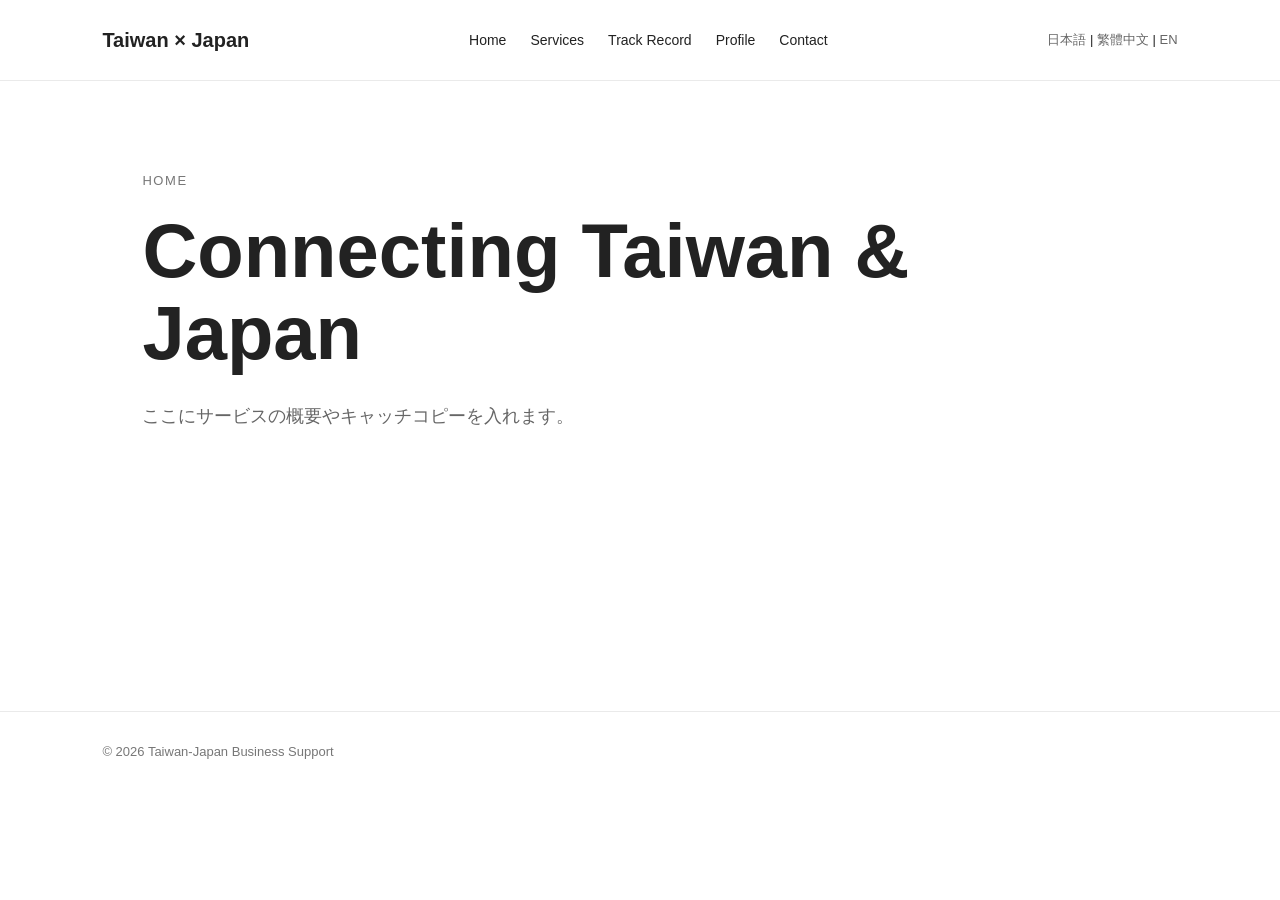
<file: index.html>
<!DOCTYPE html>
<html lang="ja">
<head>
  <meta charset="UTF-8">
  <meta name="viewport" content="width=device-width, initial-scale=1.0">

  <title>Home | Taiwan × Japan Business</title>

  <link rel="stylesheet" href="styles.css">
</head>

<body>

<header>
  <div class="logo">Taiwan × Japan</div>

  <nav>
    <a href="index.html">Home</a>
    <a href="services.html">Services</a>
    <a href="cases.html">Track Record</a>
    <a href="profile.html">Profile</a>
    <a href="contact.html">Contact</a>
  </nav>

  <div class="language">
    <a href="#">日本語</a> |
    <a href="#">繁體中文</a> |
    <a href="#">EN</a>
  </div>
</header>

<main>
  <div class="page-label">Home</div>

  <h1>
    Connecting Taiwan & Japan
  </h1>

  <p class="placeholder">
    ここにサービスの概要やキャッチコピーを入れます。
  </p>
</main>

<footer>
  © 2026 Taiwan-Japan Business Support
</footer>

</body>
</html>
</file>
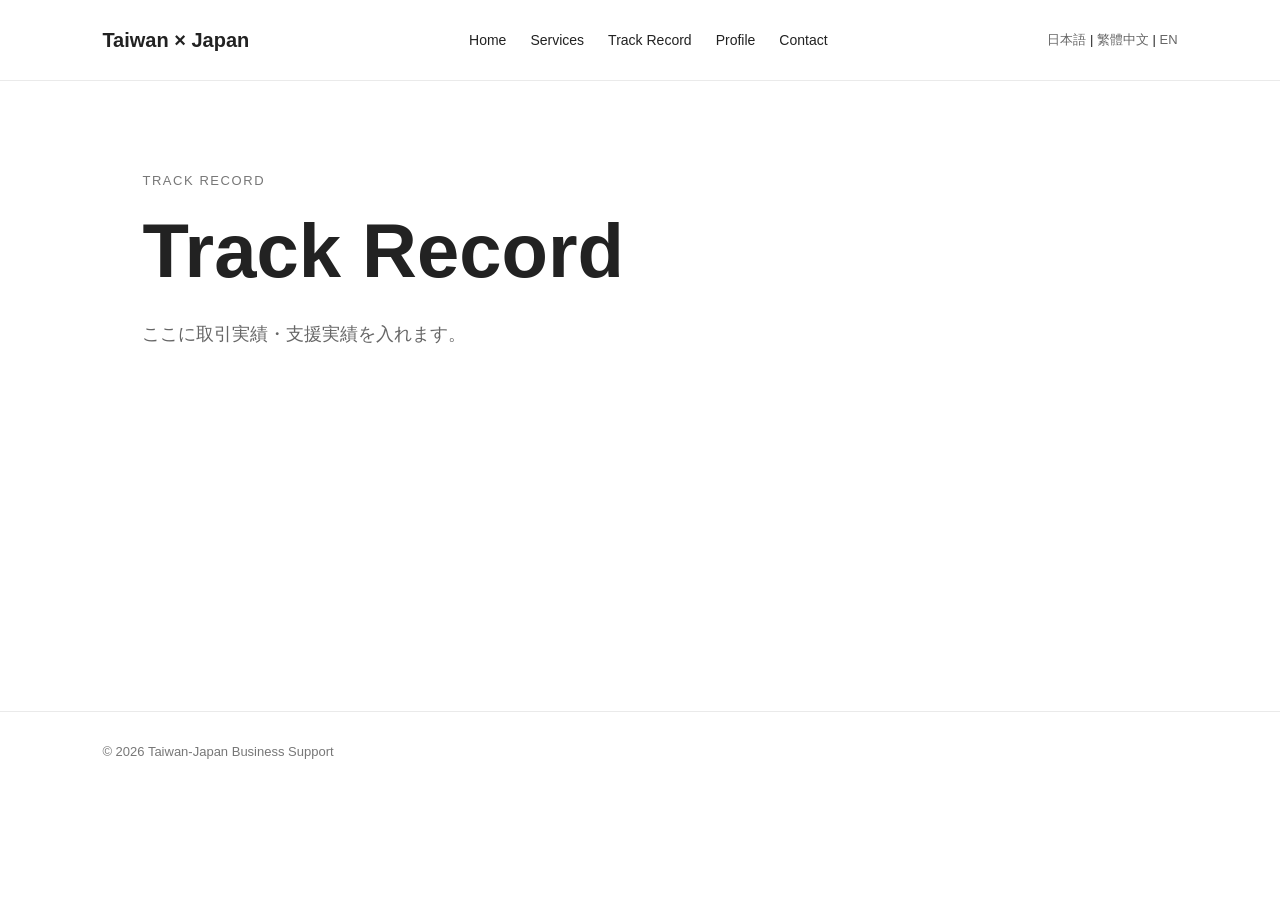
<file: cases.html>
<!DOCTYPE html>
<html lang="ja">
<head>
  <meta charset="UTF-8">
  <meta name="viewport" content="width=device-width, initial-scale=1.0">

  <title>Track Record | Taiwan × Japan Business</title>

  <link rel="stylesheet" href="styles.css">
</head>

<body>

<header>
  <div class="logo">Taiwan × Japan</div>

  <nav>
    <a href="index.html">Home</a>
    <a href="services.html">Services</a>
    <a href="cases.html">Track Record</a>
    <a href="profile.html">Profile</a>
    <a href="contact.html">Contact</a>
  </nav>

  <div class="language">
    <a href="#">日本語</a> |
    <a href="#">繁體中文</a> |
    <a href="#">EN</a>
  </div>
</header>

<main>
  <div class="page-label">Track Record</div>

  <h1>Track Record</h1>

  <p class="placeholder">
    ここに取引実績・支援実績を入れます。
  </p>
</main>

<footer>
  © 2026 Taiwan-Japan Business Support
</footer>

</body>
</html>
</file>
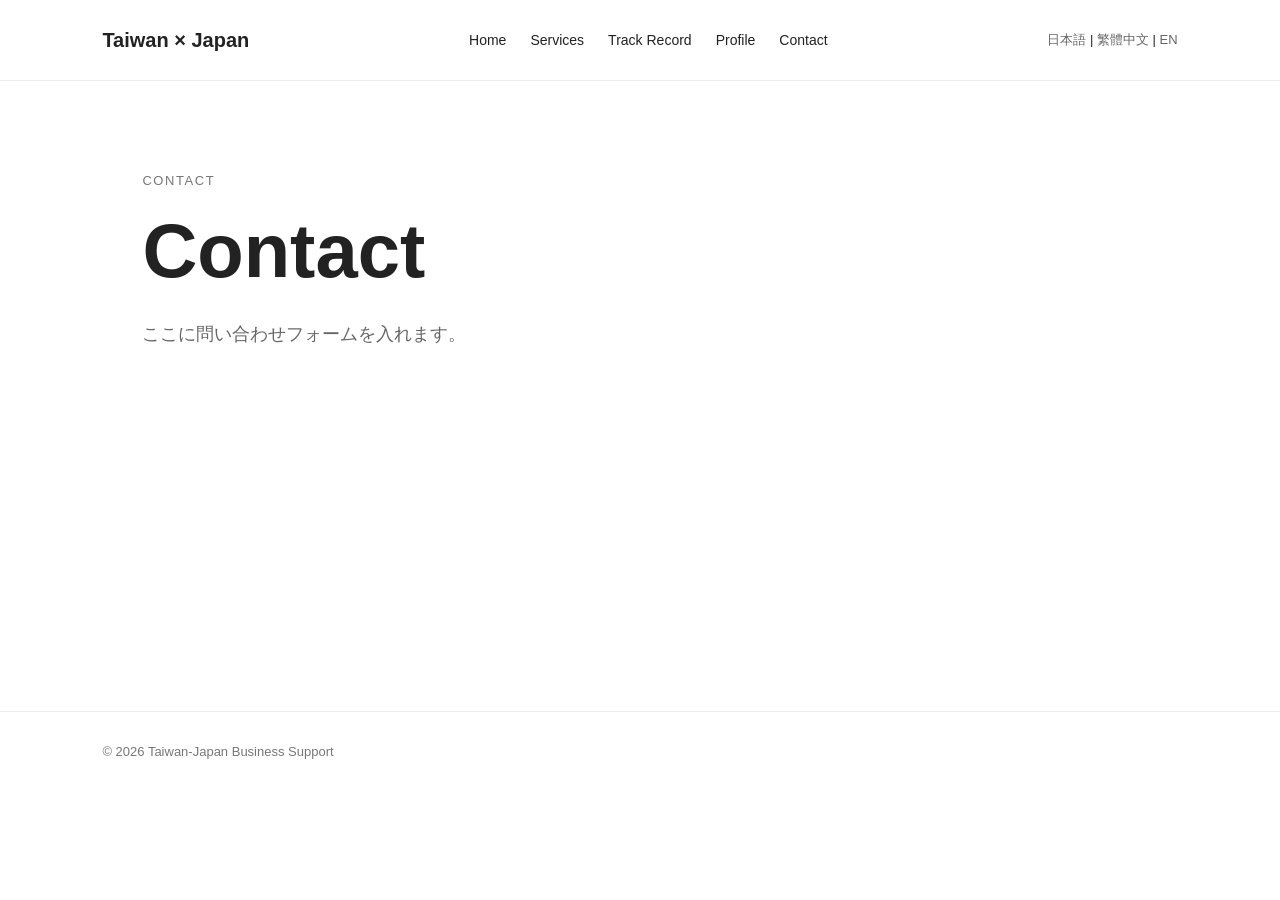
<file: contact.html>
<!DOCTYPE html>
<html lang="ja">
<head>
  <meta charset="UTF-8">
  <meta name="viewport" content="width=device-width, initial-scale=1.0">

  <title>Contact | Taiwan × Japan Business</title>

  <link rel="stylesheet" href="styles.css">
</head>

<body>

<header>
  <div class="logo">Taiwan × Japan</div>

  <nav>
    <a href="index.html">Home</a>
    <a href="services.html">Services</a>
    <a href="cases.html">Track Record</a>
    <a href="profile.html">Profile</a>
    <a href="contact.html">Contact</a>
  </nav>

  <div class="language">
    <a href="#">日本語</a> |
    <a href="#">繁體中文</a> |
    <a href="#">EN</a>
  </div>
</header>

<main>
  <div class="page-label">Contact</div>

  <h1>Contact</h1>

  <p class="placeholder">
    ここに問い合わせフォームを入れます。
  </p>
</main>

<footer>
  © 2026 Taiwan-Japan Business Support
</footer>

</body>
</html>
</file>
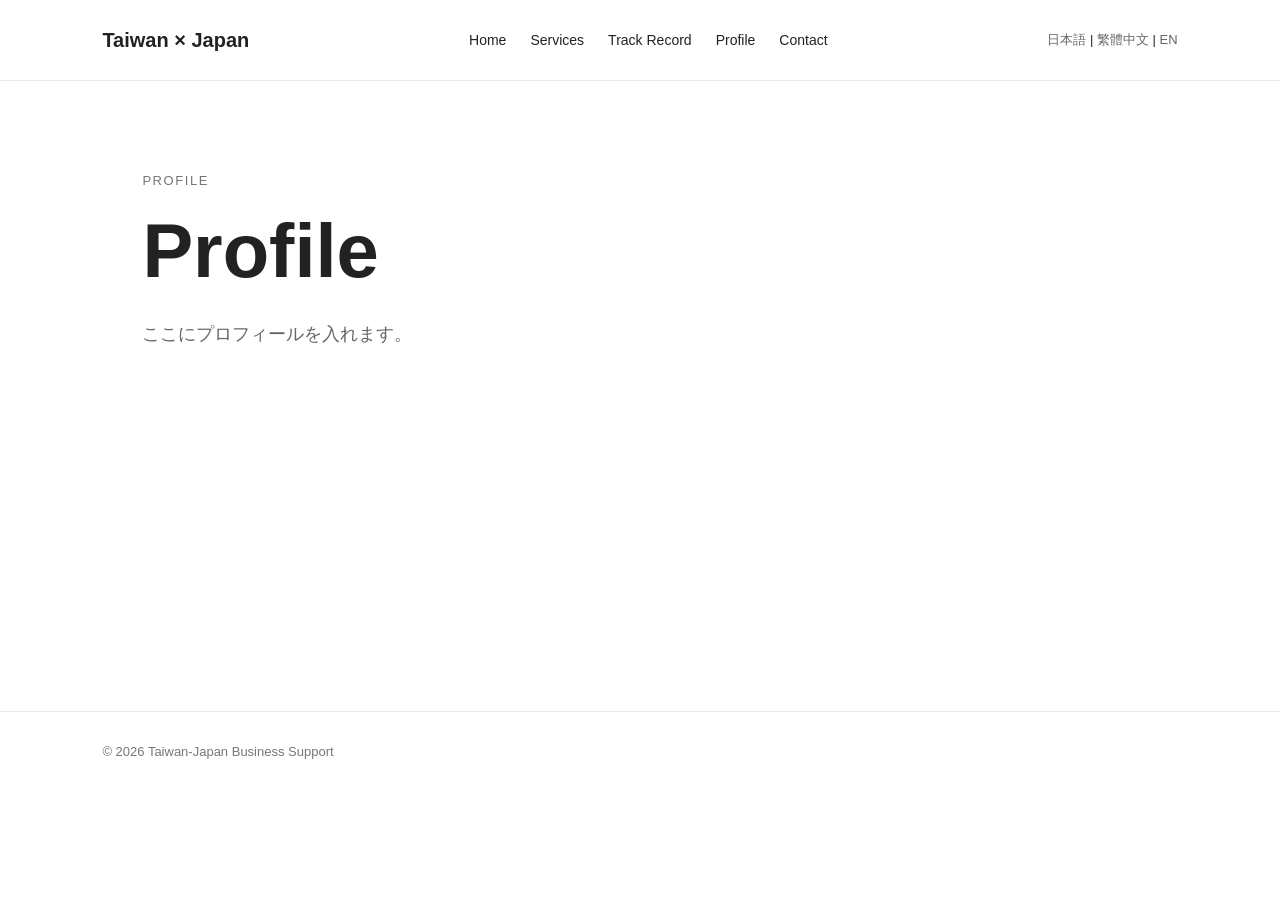
<file: profile.html>
<!DOCTYPE html>
<html lang="ja">
<head>
  <meta charset="UTF-8">
  <meta name="viewport" content="width=device-width, initial-scale=1.0">

  <title>Profile | Taiwan × Japan Business</title>

  <link rel="stylesheet" href="styles.css">
</head>

<body>

<header>
  <div class="logo">Taiwan × Japan</div>

  <nav>
    <a href="index.html">Home</a>
    <a href="services.html">Services</a>
    <a href="cases.html">Track Record</a>
    <a href="profile.html">Profile</a>
    <a href="contact.html">Contact</a>
  </nav>

  <div class="language">
    <a href="#">日本語</a> |
    <a href="#">繁體中文</a> |
    <a href="#">EN</a>
  </div>
</header>

<main>
  <div class="page-label">Profile</div>

  <h1>Profile</h1>

  <p class="placeholder">
    ここにプロフィールを入れます。
  </p>
</main>

<footer>
  © 2026 Taiwan-Japan Business Support
</footer>

</body>
</html>
</file>
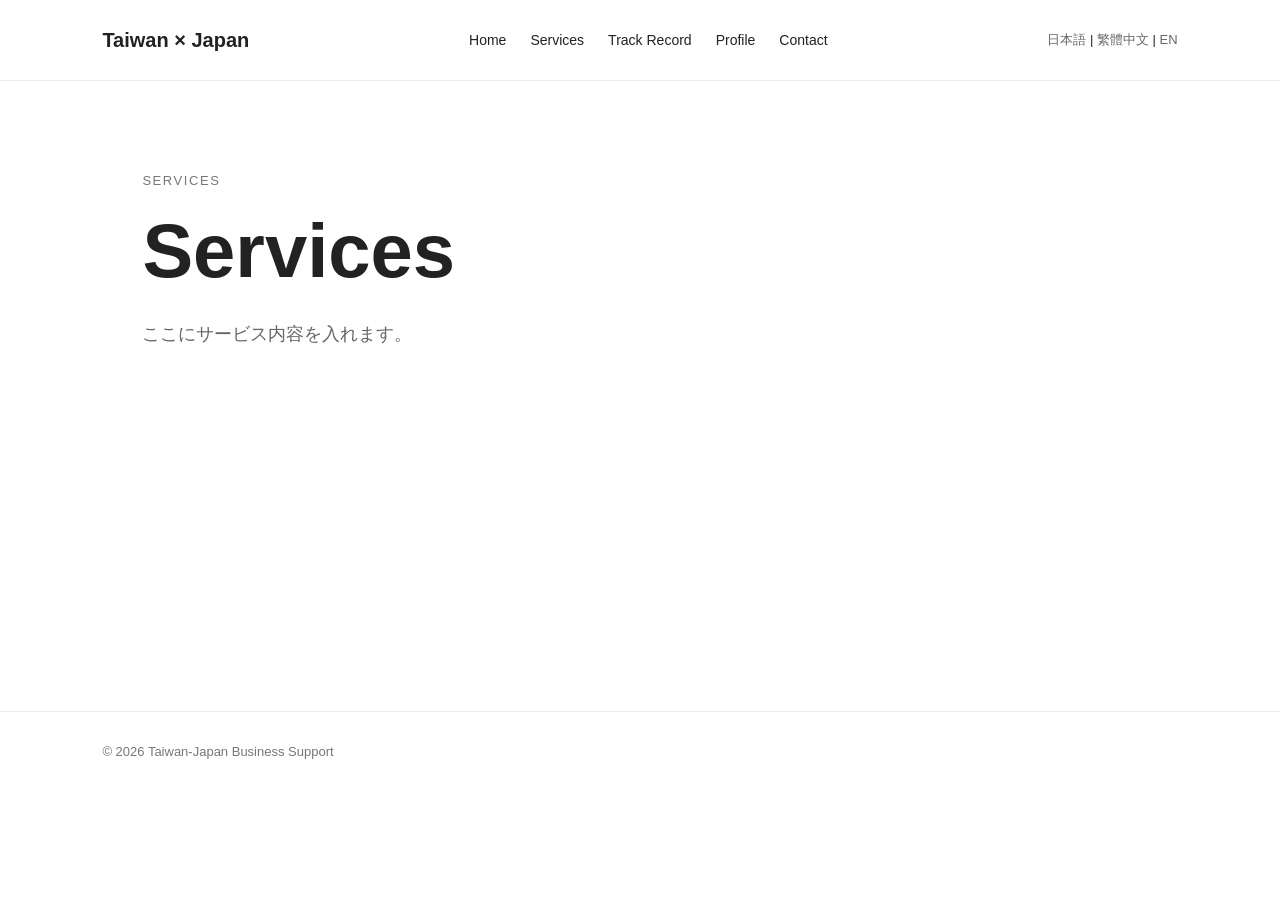
<file: services.html>
<!DOCTYPE html>
<html lang="ja">
<head>
  <meta charset="UTF-8">
  <meta name="viewport" content="width=device-width, initial-scale=1.0">

  <title>Services | Taiwan × Japan Business</title>

  <link rel="stylesheet" href="styles.css">
</head>

<body>

<header>
  <div class="logo">Taiwan × Japan</div>

  <nav>
    <a href="index.html">Home</a>
    <a href="services.html">Services</a>
    <a href="cases.html">Track Record</a>
    <a href="profile.html">Profile</a>
    <a href="contact.html">Contact</a>
  </nav>

  <div class="language">
    <a href="#">日本語</a> |
    <a href="#">繁體中文</a> |
    <a href="#">EN</a>
  </div>
</header>

<main>
  <div class="page-label">Services</div>

  <h1>Services</h1>

  <p class="placeholder">
    ここにサービス内容を入れます。
  </p>
</main>

<footer>
  © 2026 Taiwan-Japan Business Support
</footer>

</body>
</html>
</file>
<file: styles.css>
* {
  box-sizing: border-box;
}

html {
  scroll-behavior: smooth;
}

body {
  margin: 0;
  font-family: Arial, "Noto Sans", sans-serif;
  color: #222;
  background: #fff;
  line-height: 1.6;
}

header {
  padding: 24px 8%;
  border-bottom: 1px solid #eaeaea;
  display: flex;
  justify-content: space-between;
  align-items: center;
  gap: 24px;
}

.logo {
  font-size: 20px;
  font-weight: 700;
  white-space: nowrap;
}

nav {
  display: flex;
  gap: 24px;
  flex-wrap: wrap;
}

nav a {
  text-decoration: none;
  color: #222;
  font-size: 14px;
}

nav a:hover {
  opacity: 0.6;
}

.language {
  font-size: 13px;
  white-space: nowrap;
}

.language a {
  color: #666;
  text-decoration: none;
}

main {
  min-height: 70vh;
  padding: 90px 8%;
  max-width: 1200px;
  margin: 0 auto;
}

.page-label {
  font-size: 13px;
  letter-spacing: 0.12em;
  color: #777;
  margin-bottom: 18px;
  text-transform: uppercase;
}

h1 {
  font-size: clamp(42px, 7vw, 76px);
  line-height: 1.08;
  margin: 0 0 28px;
}

h2 {
  font-size: 32px;
  margin-bottom: 20px;
}

.placeholder {
  max-width: 700px;
  font-size: 18px;
  color: #666;
}

footer {
  padding: 30px 8%;
  border-top: 1px solid #eaeaea;
  font-size: 13px;
  color: #777;
}

@media (max-width: 800px) {
  header {
    flex-direction: column;
    align-items: flex-start;
  }

  nav {
    gap: 16px;
  }

  main {
    padding: 60px 6%;
  }
}
</file>
